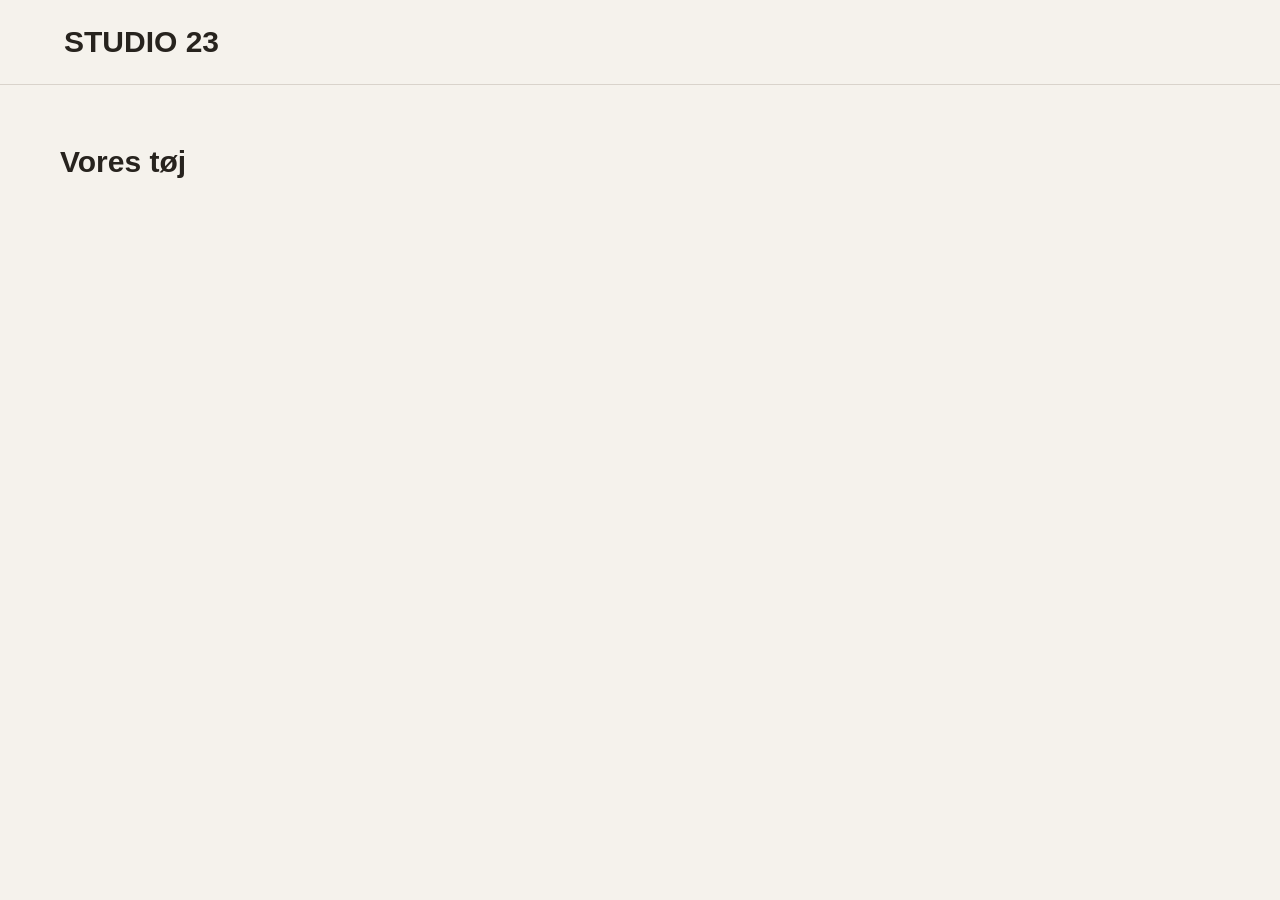
<file: index.html>
<!doctype html>
<html lang="da">
  <head>
    <meta charset="UTF-8" />
    <meta name="viewport" content="width=device-width, initial-scale=1.0" />
    <title>Fashion - forside</title>
    <link rel="stylesheet" href="style.css" />
  </head>
  <body>
    <header>
      <h1>STUDIO 23</h1>
    </header>
    <nav>
      <a href="index.html"></a>
      <a href="about.html"></a>
      <a href="terms.html"></a>
    </nav>

    <main>
      <h1>Vores tøj</h1>
      <section id="CatListContainer"></section>
    </main>
    <footer></footer>
    <script src="index.js"></script>
  </body>
</html>
</file>
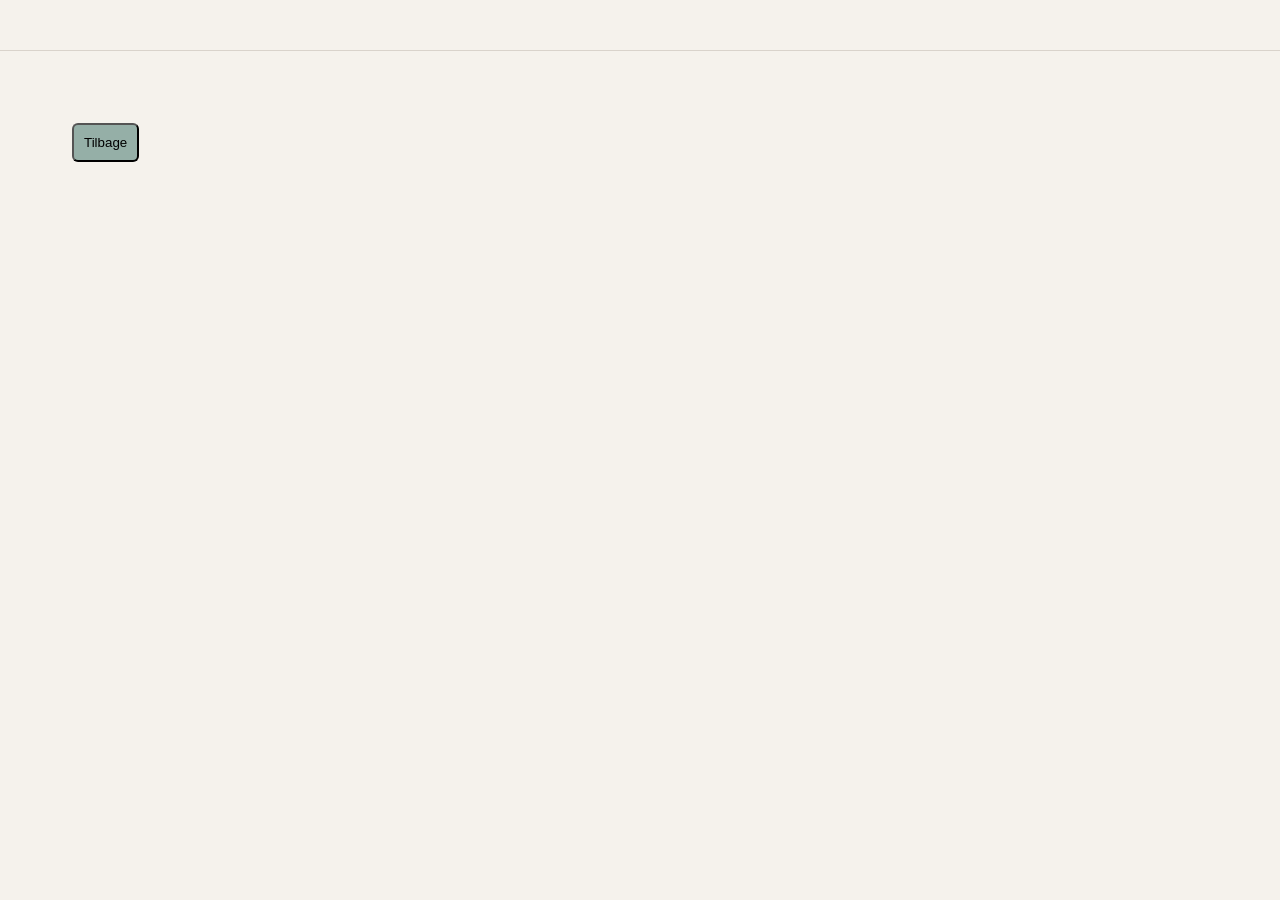
<file: productdetails.html>
<!doctype html>
<html lang="da">
  <head>
    <meta charset="UTF-8" />
    <meta name="viewport" content="width=device-width, initial-scale=1.0" />
    <title>Document</title>
    <link rel="stylesheet" href="style.css" />
  </head>
  <body>
    <header></header>
    <main>
      <a href="index.html"></a>
      <button id="backbutton">Tilbage</button>

      <section id="produktcontainer"></section>
      <script src="productdetails.js"></script>
    </main>

    <footer></footer>
  </body>
</html>
</file>
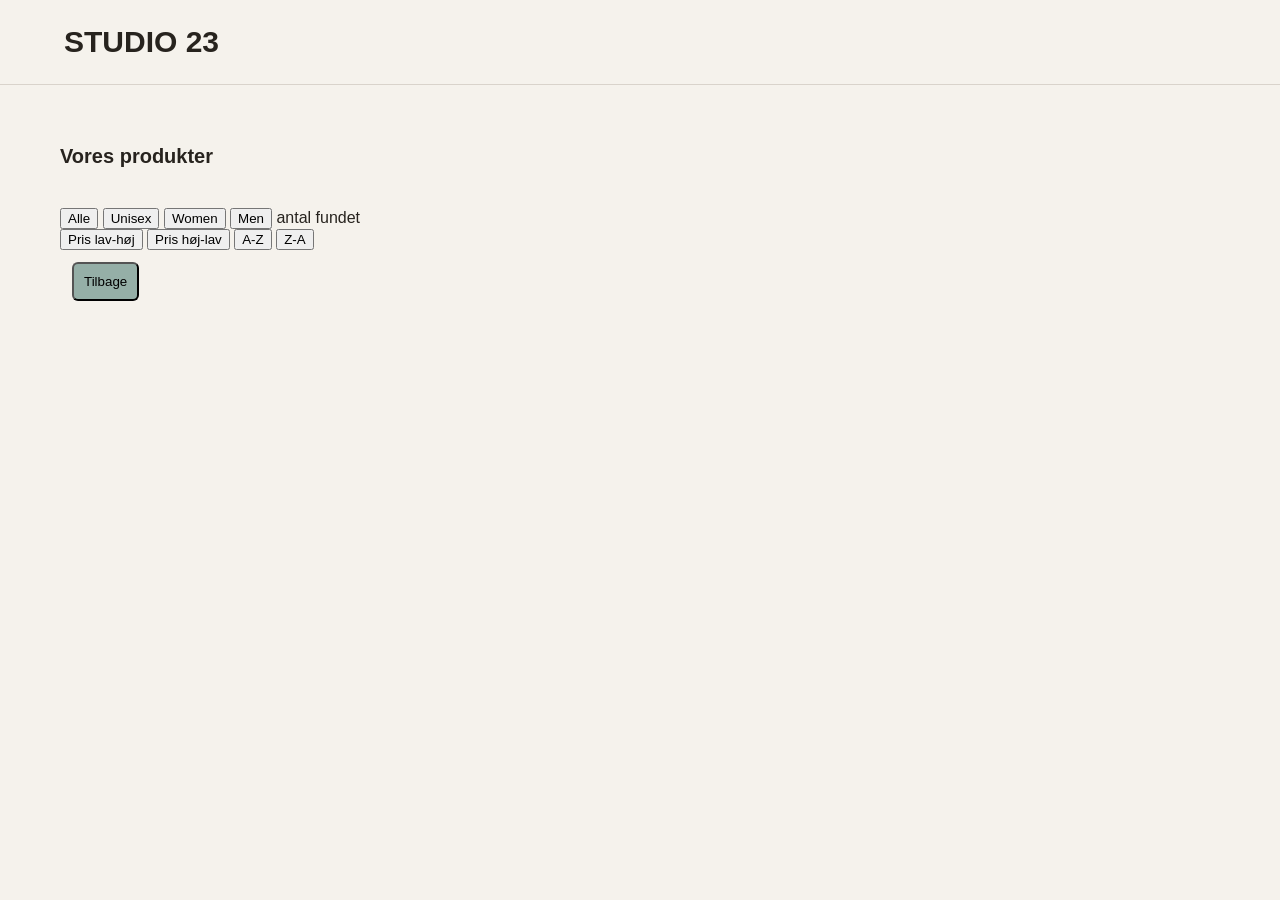
<file: productlist.html>
<!doctype html>
<html lang="da">
  <head>
    <meta charset="UTF-8" />
    <meta name="viewport" content="width=device-width, initial-scale=1.0" />
    <title>Fashion - Productlist</title>
    <link rel="stylesheet" href="style.css" />
  </head>
  <body>
    <header>
      <h1>STUDIO 23</h1>
    </header>
    <main>
      <h2>Vores produkter</h2>

      <nav id="filter">
        <button>Alle</button>
        <button>Unisex</button>
        <button>Women</button>
        <button>Men</button>
        <span>antal</span> fundet
      </nav>

      <nav id="sortering">
        <button>Pris lav-høj</button>
        <button>Pris høj-lav</button>
        <button>A-Z</button>
        <button>Z-A</button>
      </nav>

      <button id="backbutton">Tilbage</button>
      <section class="produktliste" id="productlistcontainer"></section>
    </main>
    <footer></footer>
    <script src="productlist.js"></script>
  </body>
</html>
</file>
<file: style.css>
/* GENERELT DESIGN */

* {
  box-sizing: border-box;
}

img {
  max-width: 100%;
  height: auto;
}

body {
  margin: 0;
  font-family: Arial, sans-serif;
  background-color: #f5f2ec;
  color: #27231e;
}

/* HEADER */

header {
  padding: 25px 5%;
  border-bottom: 1px solid #d9d3cb;
}

h1 {
  margin: 0;
  font-size: 30px;
}

/* HOVEDINDHOLD */

main {
  max-width: 1200px;
  margin: 60px auto;
  padding: 0 20px;
}

h2 {
  font-size: 20px;
  margin-bottom: 40px;
}

/* PRODUKTLISTE */

#CatListContainer {
  display: grid;
  grid-template-columns: repeat(3, 1fr);
  gap: 1rem;

  a {
    padding: 2rem;
    background-color: rgb(187, 203, 198);
    text-decoration: none;
    color: inherit;
    text-align: center;
    border-radius: 20px;
    margin-top: 1rem;
  }
}

.soldOut {
  opacity: 0.5;
  filter: grayscale(1);
}

.soldOutLabel {
  font-weight: bold;
}

.tilbudslabel {
  font-weight: bold;
}

#backbutton {
  margin-bottom: 12px;
  margin: 12px;
  background-color: rgb(149, 175, 167);
  border-radius: 6px;
  padding: 10px;
}

#productlistcontainer {
  display: grid;
  grid-template-columns: repeat(2, minmax(0, 1fr));
  gap: 40px 20px;
}

.productdetaljer {
  display: grid;
  grid-template-columns: repeat(2, minmax(0, 1fr));
  gap: 1rem;
  img {
    width: 100%;
  }
}

/* PRODUKTKORT */

.productCard {
  min-width: 0;
  /* display: grid;
  grid-template-columns: 1fr 1fr; */
}

article {
  position: relative;
}

.udsolgt {
  filter: grayscale(1);
  opacity: 0.8;
  pointer-events: none;
}

.tilbudslabel {
  position: absolute;
  top: 1rem;
  right: 1rem;
  padding: 1rem;
  background-color: yellow;
  color: black;
  rotate: -10deg;
}
.productCard img {
  width: 100%;
  aspect-ratio: 3 / 4;
  object-fit: cover;
  display: block;
}

.productCard h3 {
  font-size: 18px;
  font-weight: 500;
  margin-bottom: 10px;
}

.productCard p {
  font-size: 16px;
  margin-bottom: 20px;
}

/* KNAP TIL PRODUKTDETALJER */

.productCard a {
  display: block;
  padding: 15px;
  background-color: #27231e;
  color: white;
  text-decoration: none;
  text-align: center;
}

.productCard a:hover {
  background-color: #575047;
}

/* MEDIA QUERY - STØRRE SKÆRME */

@media screen and (min-width: 768px) {
  #productlistcontainer {
    grid-template-columns: repeat(4, minmax(0, 1fr));
  }
}
</file>
